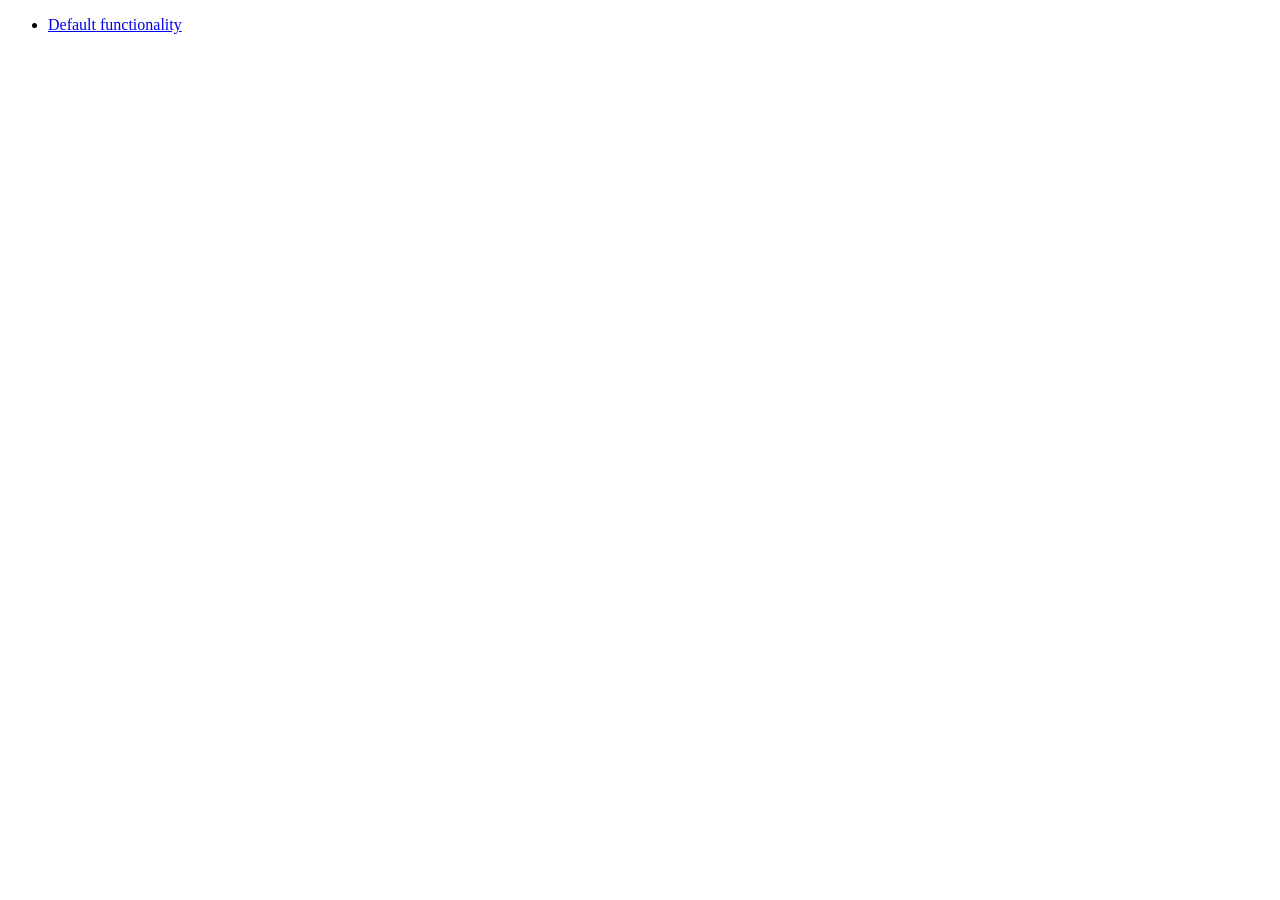
<file: www/js/jquery-ui/development-bundle/demos/widget/index.html>
<!doctype html>
<html lang="en">
<head>
	<meta charset="utf-8">
	<title>jQuery UI Widget Demo</title>
</head>
<body>

<ul>
	<li><a href="default.html">Default functionality</a></li>
</ul>

</body>
</html>
</file>
